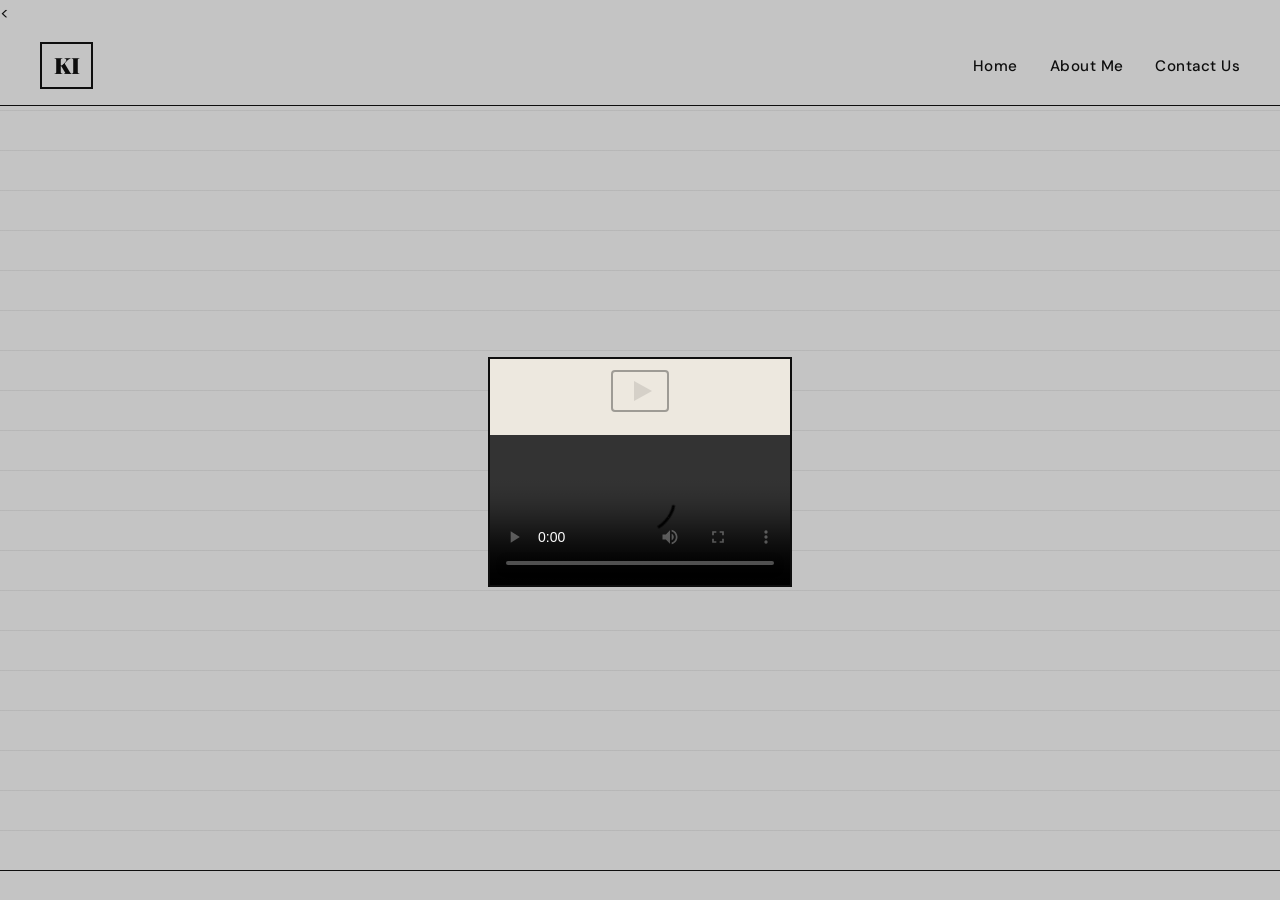
<file: index.html>
<!DOCTYPE html>
<html lang="en">
<head>
  <meta charset="UTF-8" />
  <meta name="viewport" content="width=device-width, initial-scale=1.0"/>
  <title>My Portfolio</title>
  <link href="https://fonts.googleapis.com/css2?family=Playfair+Display:wght@700;900&family=DM+Sans:wght@300;400;500&display=swap" rel="stylesheet"/>
  <link rel="stylesheet" href="style.css">
  <
</head>
<body>

  <nav>
    <a href="#home" class="logo">KI</a>
    <ul class="nav-links">
      <li><a href="index.html">Home</a></li>
      <li><a href="about.html">About Me</a></li>
      <li><a href="contact.html">Contact Us</a></li>
    </ul>
  </nav>

  <section id="home">
    <div>
      <div class="hero-media">
        
        <div class="media-placeholder">
          <svg width="64" height="64" viewBox="0 0 64 64" fill="none">
            <rect x="4" y="12" width="56" height="40" rx="3" stroke="#0e0e0e" stroke-width="2"/>
            <polygon points="26,22 26,42 44,32" fill="#0e0e0e" opacity="0.3"/>
          </svg>
          <link rel="stylesheet" href="https://youtu.be/hugzB47FwqU?si=5zU3dirmC7M_7Cb6">
           <video width="100%" height="100%" controls src="image/my-video.mp4" type="video/mp4"></video>
        </div>
      </div>
    </div>
  </section>
  
</body>
</html>
</file>
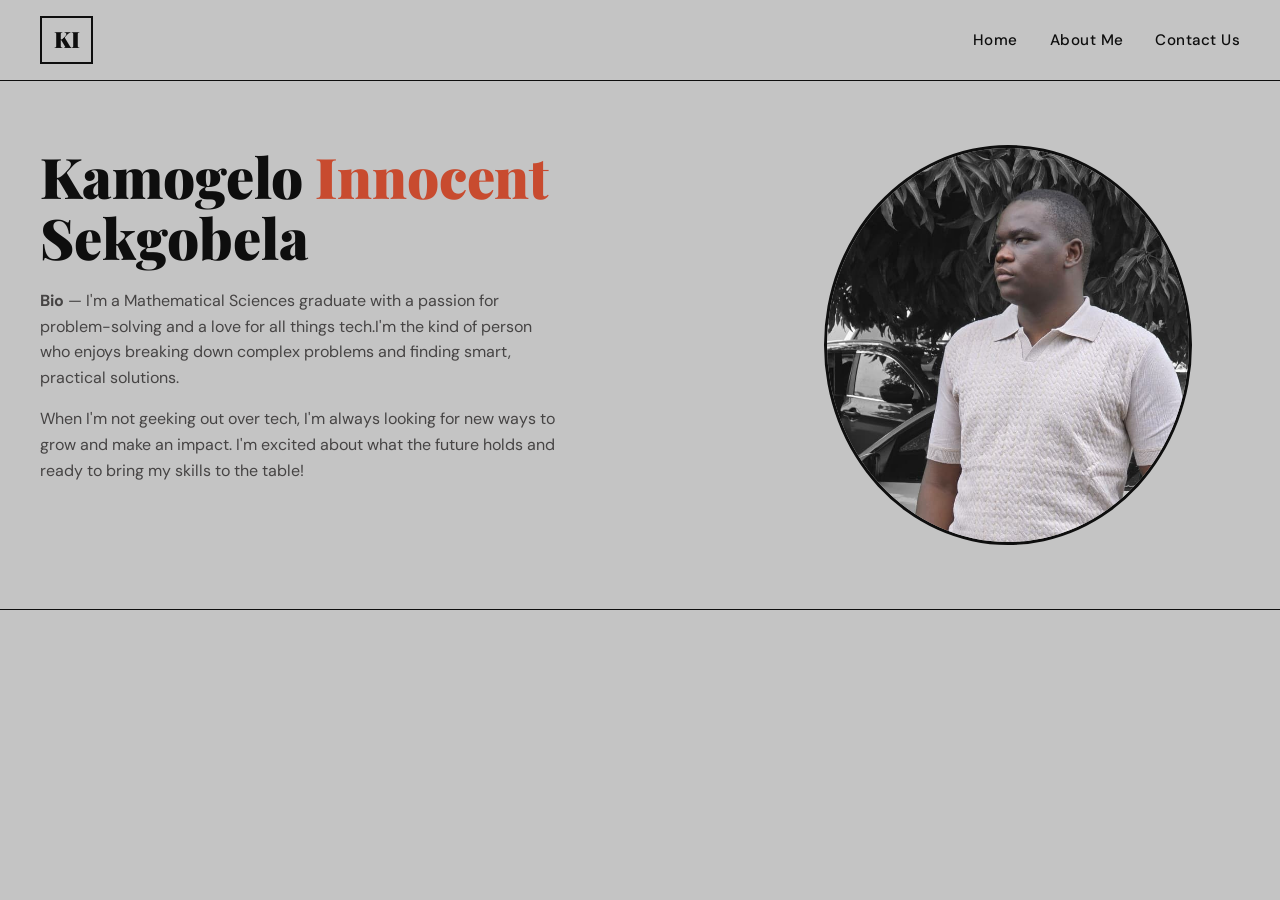
<file: about.html>
<!DOCTYPE html>
<html lang="en">
<head>
  <meta charset="UTF-8" />
  <meta name="viewport" content="width=device-width, initial-scale=1.0"/>
  <title>My Portfolio</title>
  <link href="https://fonts.googleapis.com/css2?family=Playfair+Display:wght@700;900&family=DM+Sans:wght@300;400;500&display=swap" rel="stylesheet"/>
  <link rel="stylesheet" href="style.css">
</head>
<body>

    <nav>
      <a href="#home" class="logo">KI</a>
      <ul class="nav-links">
        <li><a href="index.html">Home</a></li>
        <li><a href="about.html">About Me</a></li>
        <li><a href="contact.html">Contact Us</a></li>
      </ul>
    </nav>
  <section id="about">
    <div class="about-text">
      <h1>Kamogelo<span> Innocent</span><br /> Sekgobela</h1>
      <p>
        <strong>Bio</strong> — I'm a Mathematical Sciences graduate with a passion for problem-solving and a love for all things tech.I'm the kind of person who enjoys breaking down complex problems and finding smart, practical solutions.
      </p>
      <p>
        When I'm not geeking out over tech, I'm always looking for new ways to grow and make an impact. I'm excited about what the future holds and ready to bring my skills to the table!
      </p>
    </div>
    <div class="about-photo">
        <img src="image/image1.jpeg" />
    </div>
  </section>
</body>
</html>
</file>
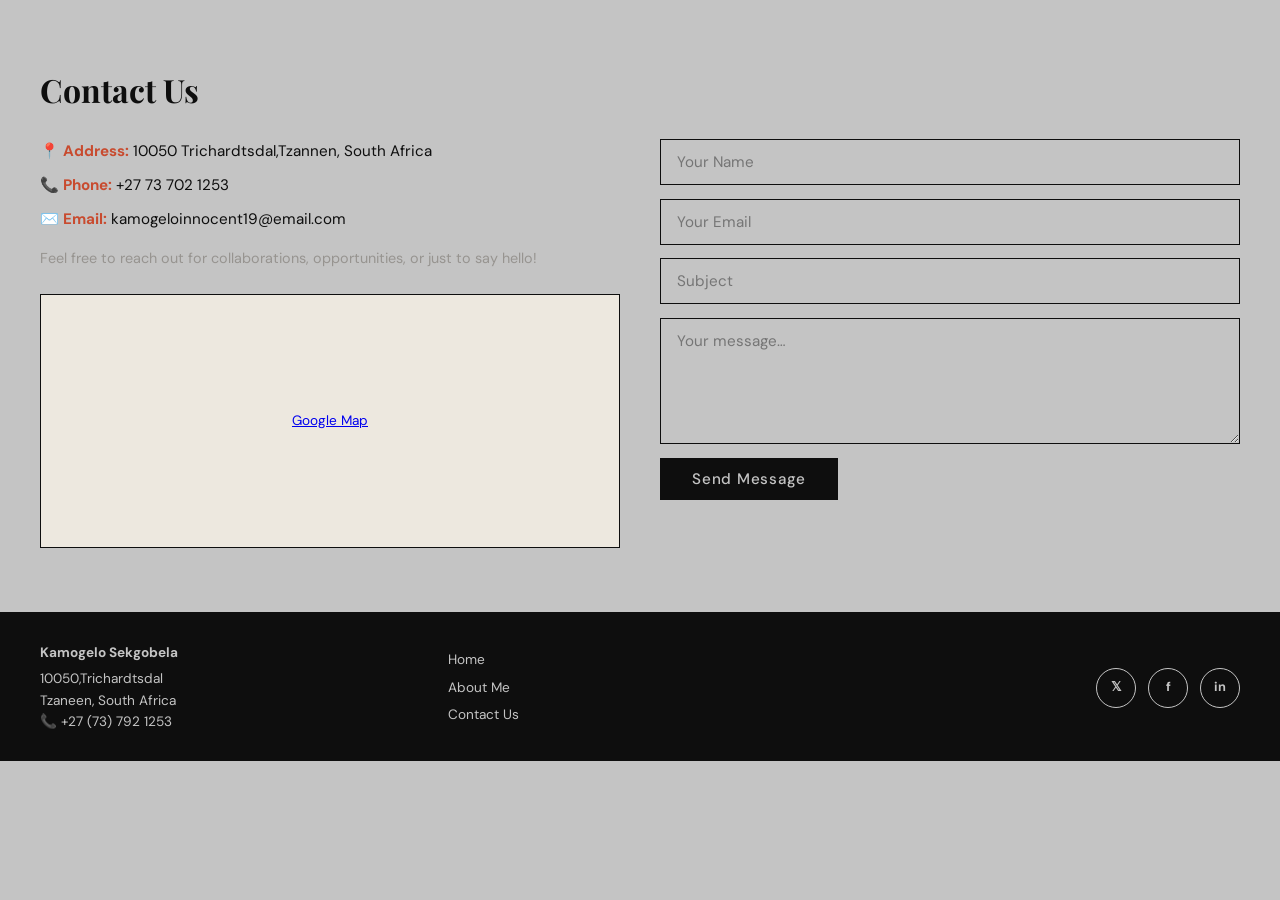
<file: contact.html>
<!DOCTYPE html>
<html lang="en">
<head>
  <meta charset="UTF-8" />
  <meta name="viewport" content="width=device-width, initial-scale=1.0"/>
  <title>My Portfolio</title>
  <link href="https://fonts.googleapis.com/css2?family=Playfair+Display:wght@700;900&family=DM+Sans:wght@300;400;500&display=swap" rel="stylesheet"/>
  <link rel="stylesheet" href="style.css">
</head>
<body>
    
  <section id="contact">
    <h2>Contact Us</h2>
    <div class="contact-grid">

      <div class="contact-info">
        <p><strong>📍 Address:</strong> 10050 Trichardtsdal,Tzannen, South Africa</p>
        <p><strong>📞 Phone:</strong> +27 73 702 1253</p>
        <p><strong>✉️ Email:</strong> kamogeloinnocent19@email.com</p>
        <p style="margin-top:1rem; color: var(--muted); font-size:0.9rem;">
          Feel free to reach out for collaborations, opportunities, or just to say hello!
        </p>

        
        <div class="map-embed">
          
          <a href="https://maps.app.goo.gl/7FwZSH5smTpYmgZV8?g_st=aw">Google Map</a>
          
        </div>
      </div>

      <form class="contact-form" onsubmit="return false;">
        <input type="text" placeholder="Your Name" required />
        <input type="email" placeholder="Your Email" required />
        <input type="text" placeholder="Subject" />
        <textarea rows="5" placeholder="Your message…" required></textarea>
        <button type="submit">Send Message</button>
      </form>

    </div>
  </section>

  
  <footer>
    <div class="footer-address">
      <strong>Kamogelo Sekgobela</strong>
      10050,Trichardtsdal<br/>
      Tzaneen, South Africa<br/>
      📞 +27 (73) 792 1253
    </div>

    <div class="footer-links">
      
      <a href="index.html">Home</a>
      <a href="about.html">About Me</a>
      <a href="contact.html">Contact Us</a>
    </div>

    <div class="footer-socials">
      
      <a href="https://x.com/I94632123" class="social-btn" title="Twitter/X">𝕏</a>
      <a href="https://www.facebook.com/share/14ebGNHNEdj/" class="social-btn" title="Facebook">f</a>
      <a href="https://www.instagram.com/inno.7385?igsh=MTY3ZXJjYWFzdTFwaA==" class="social-btn" title="Instagram">in</a>
    </div>
  </footer>

  
</body>

</html>
</file>
<file: style.css>
*, *::before, *::after { box-sizing: border-box; margin: 0; padding: 0; }
   img,video{
    max-width: 100%;
    display: block;
    height: auto;
   }

    :root {
      --ink: #0e0e0e;
      --paper: #c4c4c4;
      --accent: #c84b2f;
      --muted: #979490;
      --card: #ede8df;
    }

    html { scroll-behavior: smooth; }

    body {
      font-family: 'DM Sans', sans-serif;
      background: var(--paper);
      color: var(--ink);
      line-height: 1.6;
    }

    
    nav {
      position: sticky; top: 0; z-index: 100;
      display: flex; align-items: center; justify-content: space-between;
      padding: 1rem 2.5rem;
      background: var(--paper);
      border-bottom: 1.5px solid var(--ink);
    }

    .logo {
      font-family: 'Playfair Display', serif;
      font-size: 1.4rem; 
      font-weight: 900;
      letter-spacing: -0.5px;
      border: 2px solid var(--ink);
      padding: 0.25rem 0.75rem;
      text-decoration: none; 
      color: var(--ink);
    }

    .nav-links { display: flex; gap: 2rem; list-style: none; }
    .nav-links a {
      text-decoration: none; 
      color: var(--ink);
      font-size: 0.95rem; 
      font-weight: 500;
      letter-spacing: 0.03em;
      position: relative;
      padding-bottom: 2px;
    }
    .nav-links a::after {
      content: '';
       position: absolute; 
       bottom: 0; left: 0;
      width: 0; height: 1.5px; 
      background: var(--accent);
      transition: width 0.25s ease;
    }
    .nav-links a:hover::after { width: 100%; }

    
    #home {
      min-height: 85vh;
      display: flex;
      align-items: center; 
      justify-content: center;
      border-bottom: 1.5px solid var(--ink);
      padding: 3rem 2.5rem;
      background:
        repeating-linear-gradient(
          0deg,
          transparent, transparent 39px,
          rgba(14,14,14,0.07) 39px, rgba(14,14,14,0.07) 40px
        ),
        var(--paper);
      text-align: center;
      animation: fadeIn 0.8s ease both;
    }

    @keyframes fadeIn {
      from { opacity: 0; transform: translateY(18px); }
      to   { opacity: 1; transform: translateY(0); }
    }

    .hero-media {
      width: 100%;
      height: 100%;
      aspect-ratio: auto;
      border: 2px solid var(--ink);
      background: var(--card);
      display: flex; align-items: center; justify-content: center;
      color: var(--muted); font-size: 0.9rem;
      margin: 0 auto 2rem;
      overflow: hidden;
      position: relative;
    }

    
    .hero-media video,
    .hero-media img {
      width: 100%; height: 100%; object-fit: cover;
    }

    .media-placeholder {
      display: flex; flex-direction: column; align-items: center; gap: 0.75rem;
    }

    .media-placeholder svg { opacity: 0.35; }

    .hero-media-label {
      font-size: 0.85rem; color: var(--muted);
    }

    
    #about {
      display: grid;
      grid-template-columns: 2fr 1fr auto;
      gap: 3rem;
      padding: 4rem 2.5rem;
      border-bottom: 1.5px solid var(--ink);
      animation: fadeIn 0.9s ease 0.1s both;
    }

    .about-text h1 {
      font-family: 'Playfair Display', serif;
      font-size: clamp(2rem, 5vw, 3.5rem);
      font-weight: 900;
      line-height: 1.1;
      margin-bottom: 1.25rem;
    }

    .about-text h1 span { color: var(--accent); }

    .about-text p {
      font-size: 1rem; color: #464444;
      max-width: 520px;
      margin-bottom: 1rem;
    }

    .about-photo {
      width: 100%;
      height: 400px;
      border-radius: 50%;
      border: 3px solid var(--ink);
      background: var(--card);
      overflow: hidden;
      display: flex; 
      align-items: center;
      justify-content: center;
      color: var(--muted); font-size: 0.8rem; 
      text-align: center;
      flex-shrink: 0;
      align-self: center;
    }

    .about-photo img { width: 100%; height: 100%; object-fit: cover; }

    
    #contact {
      padding: 4rem 2.5rem;
      border-bottom: 1.5px solid var(--ink);
      animation: fadeIn 0.9s ease 0.15s both;
    }

    #contact h2 {
      font-family: 'Playfair Display', serif;
      font-size: 2rem; margin-bottom: 1.5rem;
    }

    .contact-grid {
      display: grid;
      grid-template-columns: 1fr 1fr;
      gap: 2.5rem;
      align-items: start;
    }

    .contact-info p { margin-bottom: 0.6rem; font-size: 0.95rem; }
    .contact-info strong { color: var(--accent); }

    .contact-form { display: flex; flex-direction: column; gap: 0.85rem; }

    .contact-form input,
    .contact-form textarea {
      width: 100%;
      padding: 0.75rem 1rem;
      border: 1.5px solid var(--ink);
      background: transparent;
      font-family: 'DM Sans', sans-serif;
      font-size: 0.95rem;
      color: var(--ink);
      outline: none;
      transition: border-color 0.2s;
      resize: vertical;
    }

    .contact-form input:focus,
    .contact-form textarea:focus { border-color: var(--accent); }

    .contact-form button {
      align-self: flex-start;
      padding: 0.7rem 2rem;
      background: var(--ink);
      color: var(--paper);
      border: none; cursor: pointer;
      font-family: 'DM Sans', sans-serif;
      font-size: 0.95rem; font-weight: 500;
      letter-spacing: 0.05em;
      transition: background 0.2s;
    }

    .contact-form button:hover { background: var(--accent); }

    
    footer {
      display: grid;
      grid-template-columns: 1fr 1fr 1fr;
      gap: 1.5rem;
      align-items: center;
      padding: 1.75rem 2.5rem;
      border-top: 1.5px solid var(--ink);
      background: var(--ink);
      color: var(--paper);
    }

    .footer-address { font-size: 0.85rem; line-height: 1.6; }
    .footer-address strong { display: block; margin-bottom: 0.25rem; color: var(--paper); }

    .footer-links { display: flex; flex-direction: column; gap: 0.35rem; }
    .footer-links a {
      color: var(--paper); text-decoration: none;
      font-size: 0.85rem; transition: color 0.2s;
    }
    .footer-links a:hover { color: #f0a090; }

    .footer-socials { display: flex; gap: 0.75rem; justify-content: flex-end; }

    .social-btn {
      width: 40px; height: 40px;
      border-radius: 50%;
      border: 1.5px solid var(--paper);
      display: flex; align-items: center; justify-content: center;
      color: var(--paper); text-decoration: none;
      font-size: 0.8rem; font-weight: 700;
      transition: background 0.2s, color 0.2s;
    }

    .social-btn:hover { background: var(--paper); color: var(--ink); }

    
    .map-embed {
      width: 100%; aspect-ratio: 16/7;
      border: 1.5px solid var(--ink);
      background: var(--card);
      display: flex; align-items: center; justify-content: center;
      color: var(--muted); font-size: 0.85rem;
      margin-top: 1.5rem;
    }

    
    @media (max-width: 700px) {
      #about { grid-template-columns: 1fr; }
      .about-photo { margin: 0 auto; }
      .contact-grid { grid-template-columns: 1fr; }
      footer { grid-template-columns: 1fr; text-align: center; }
      .footer-socials { justify-content: center; }
    }
</file>
